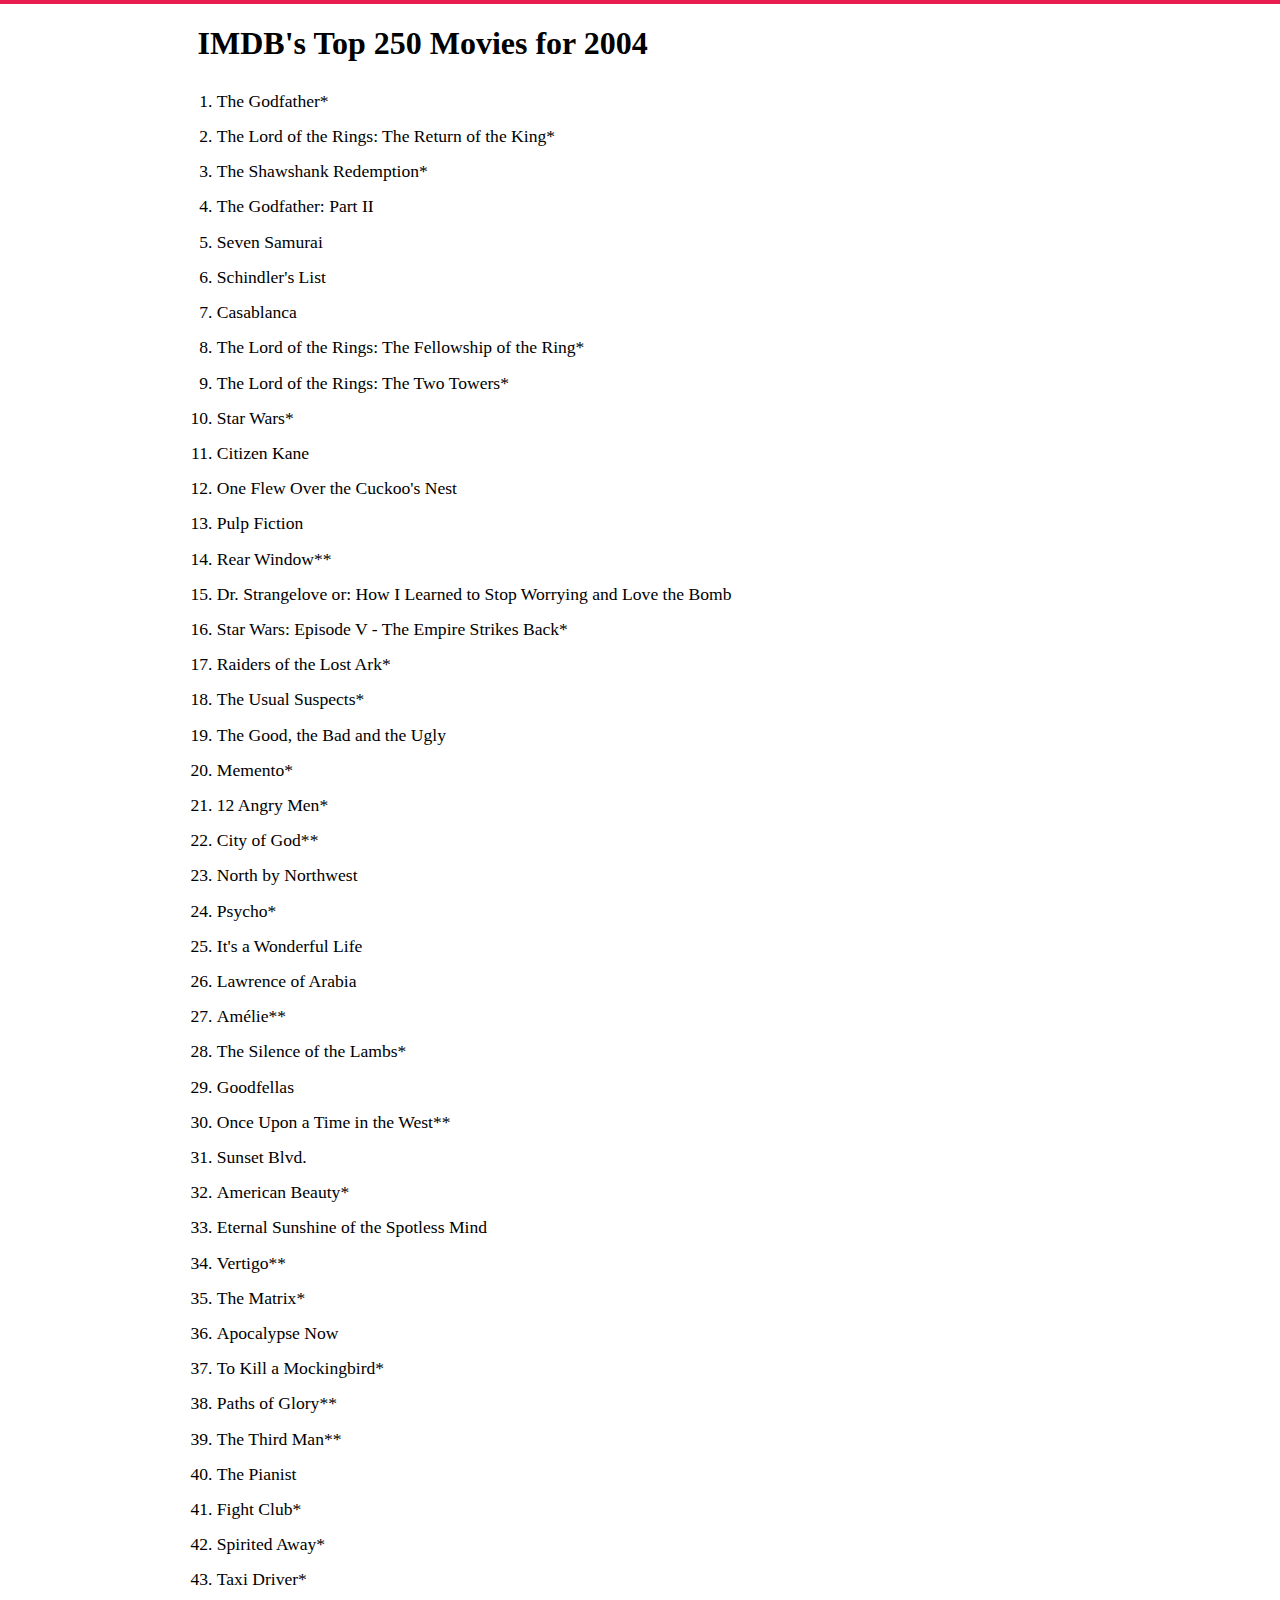
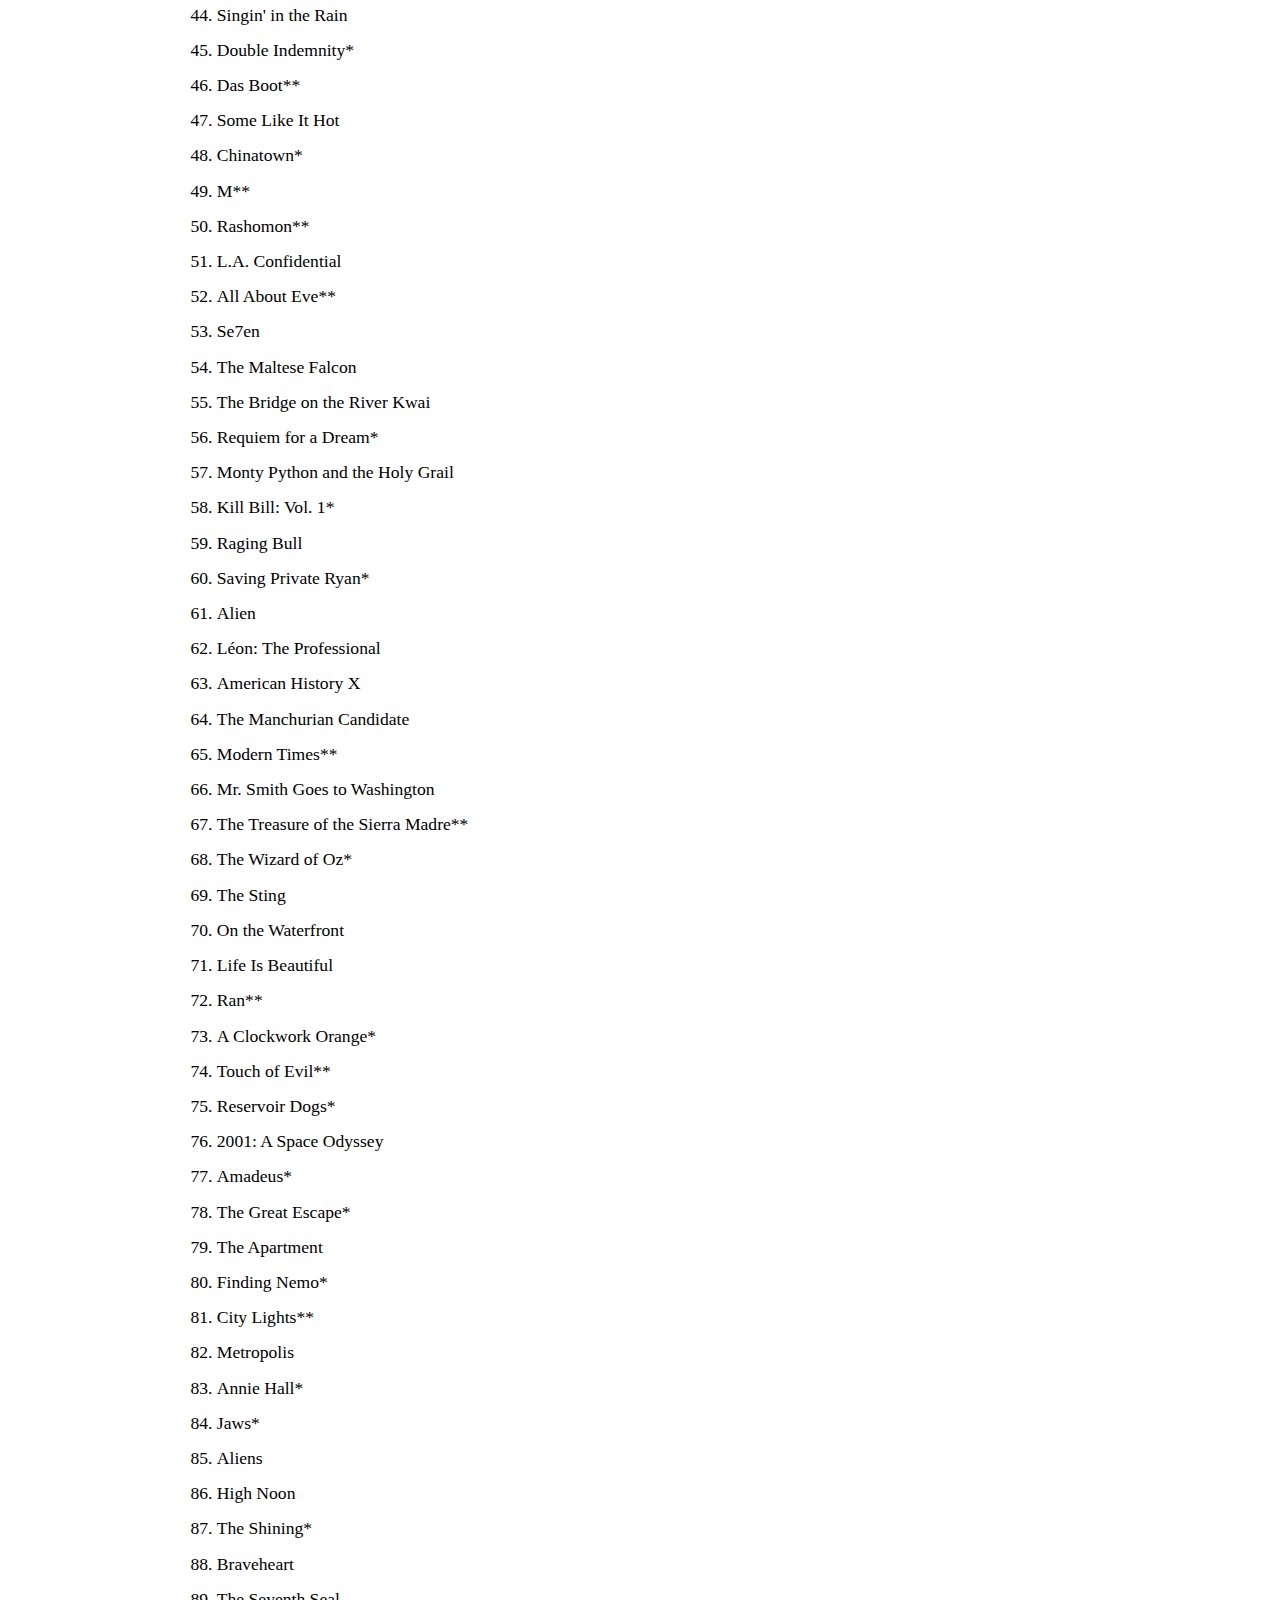
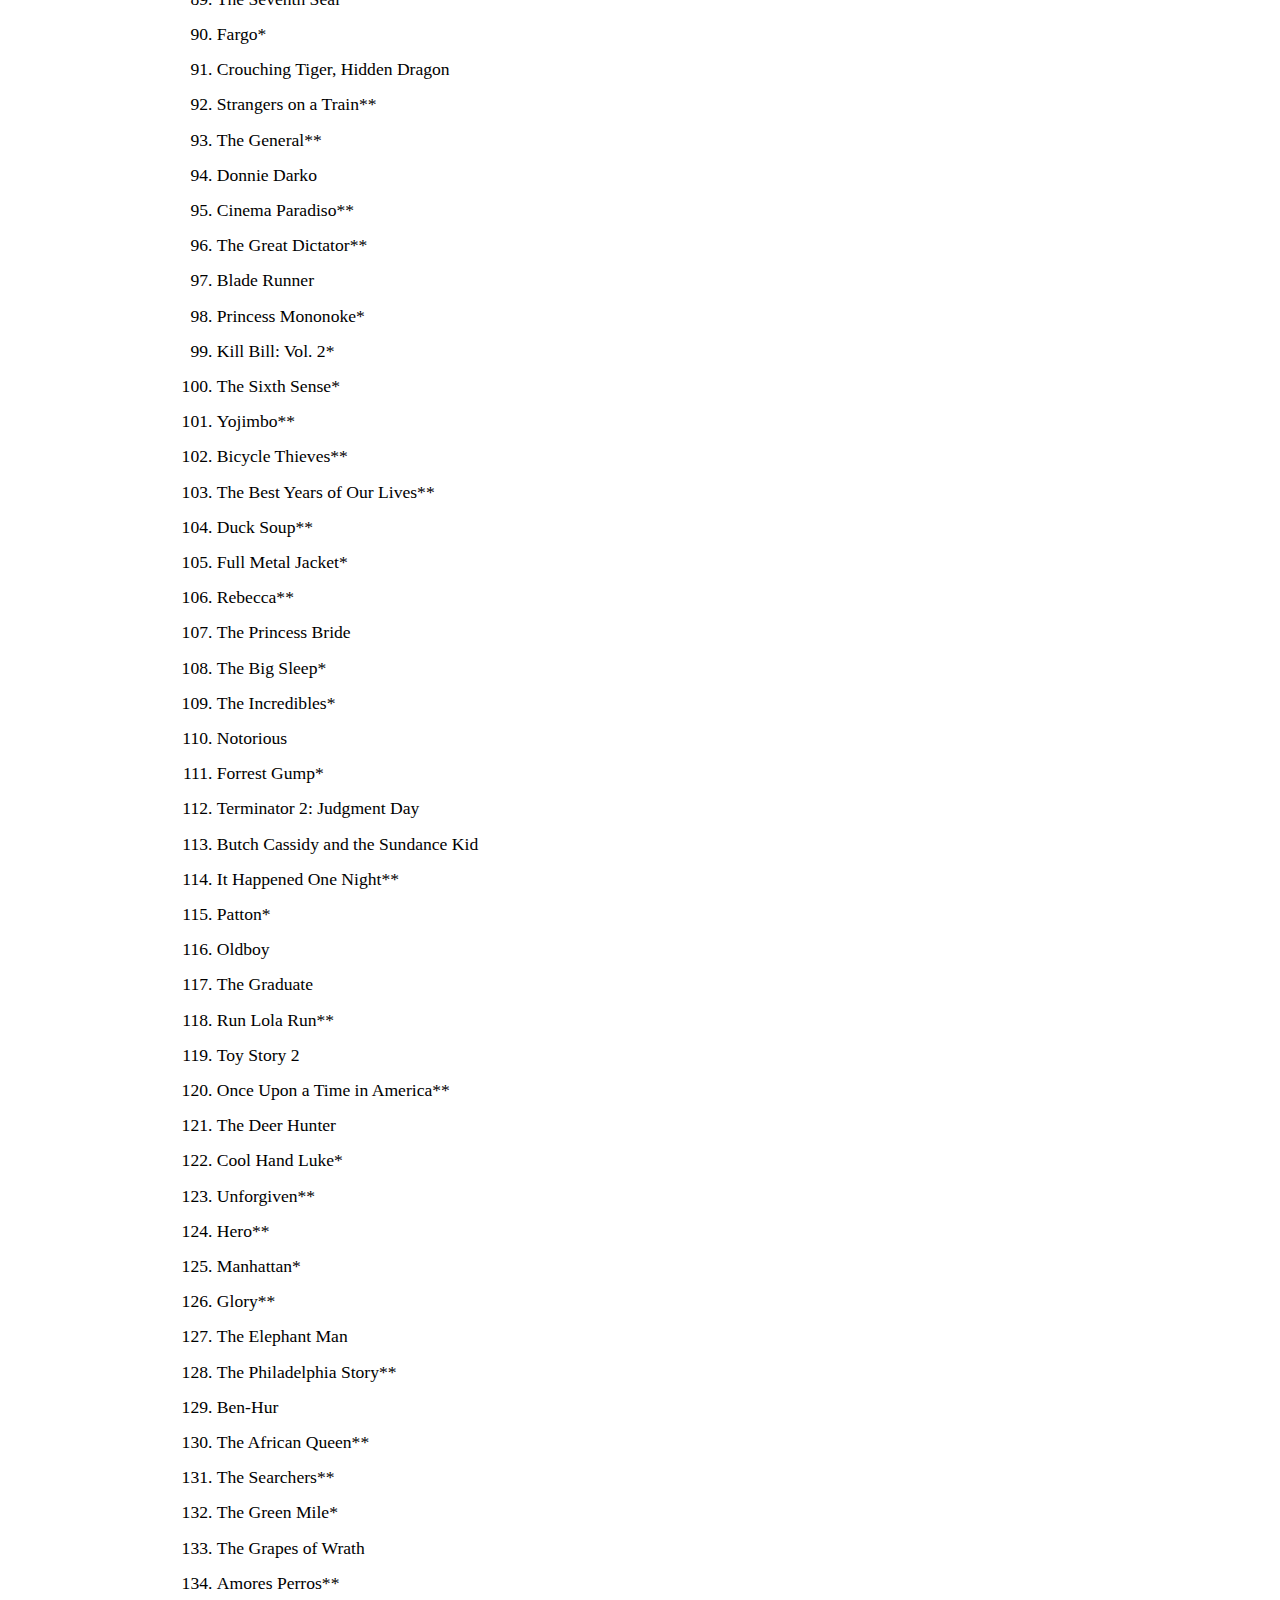
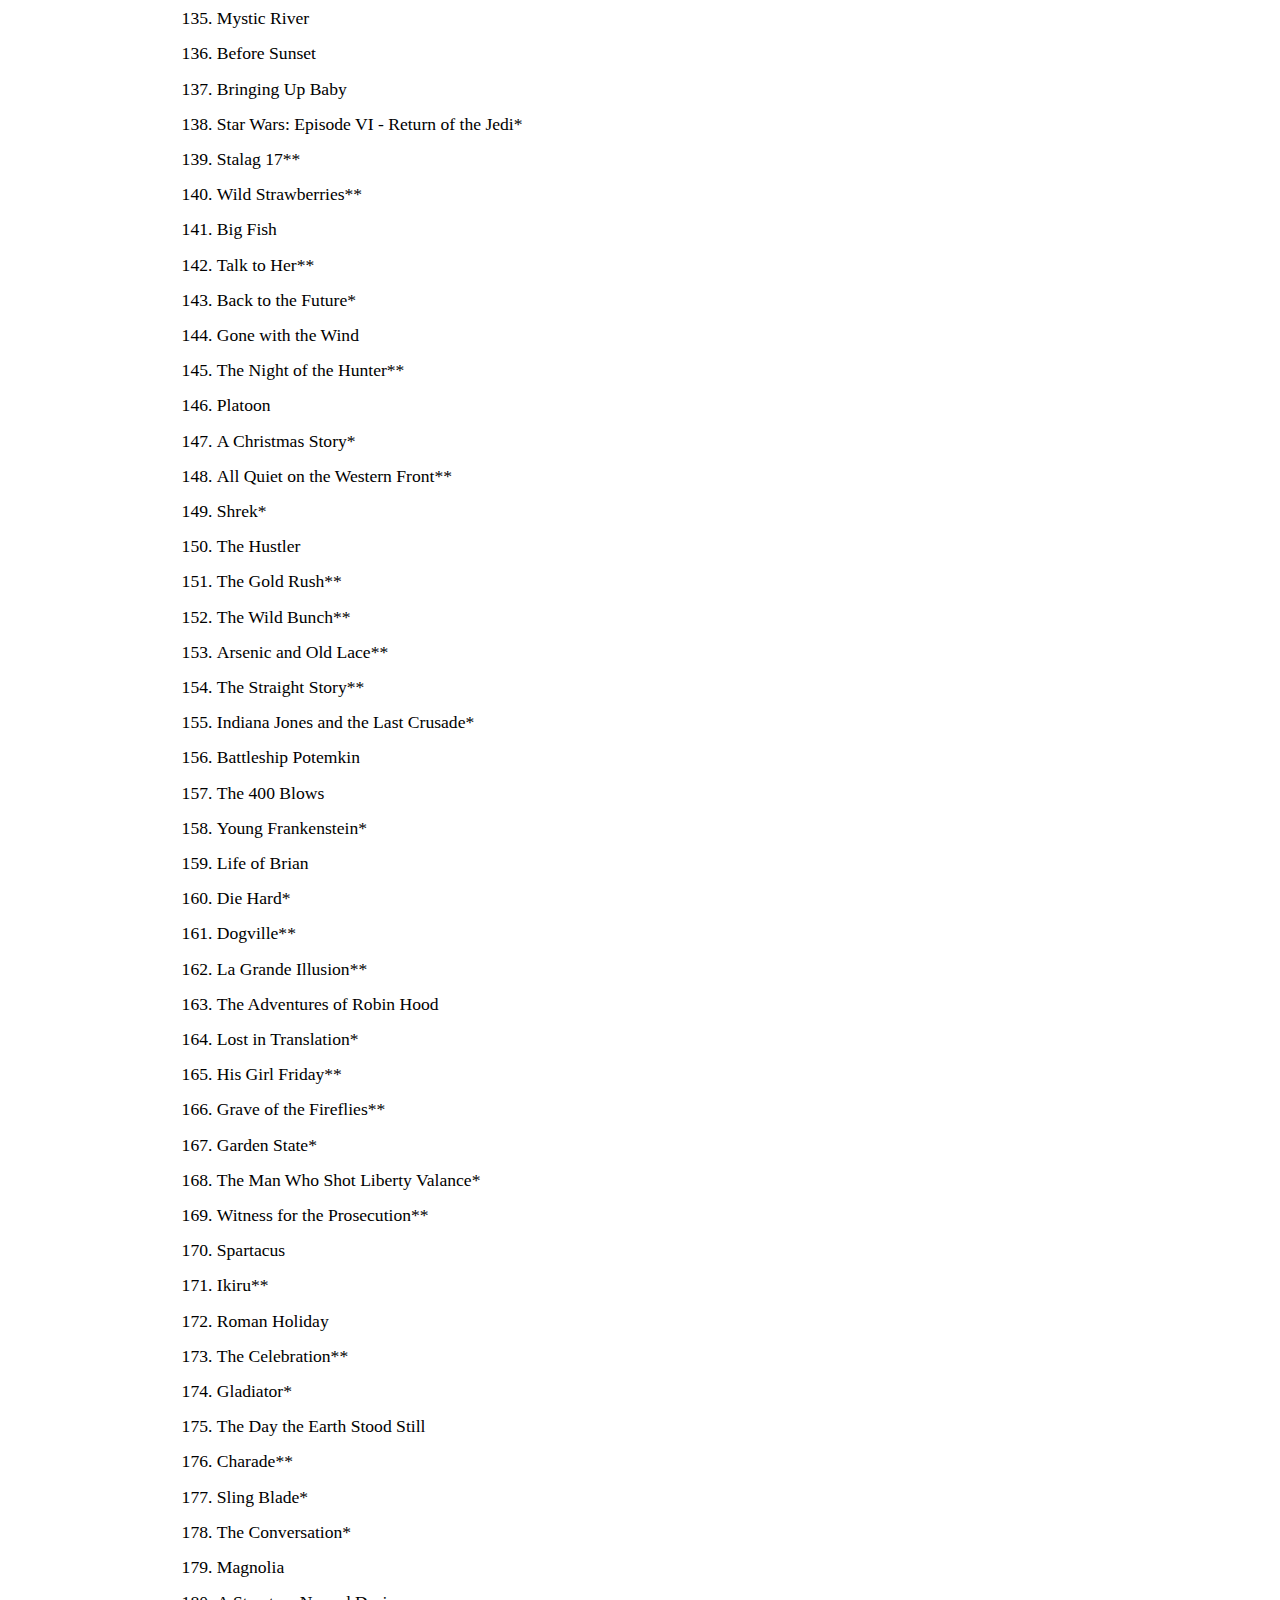
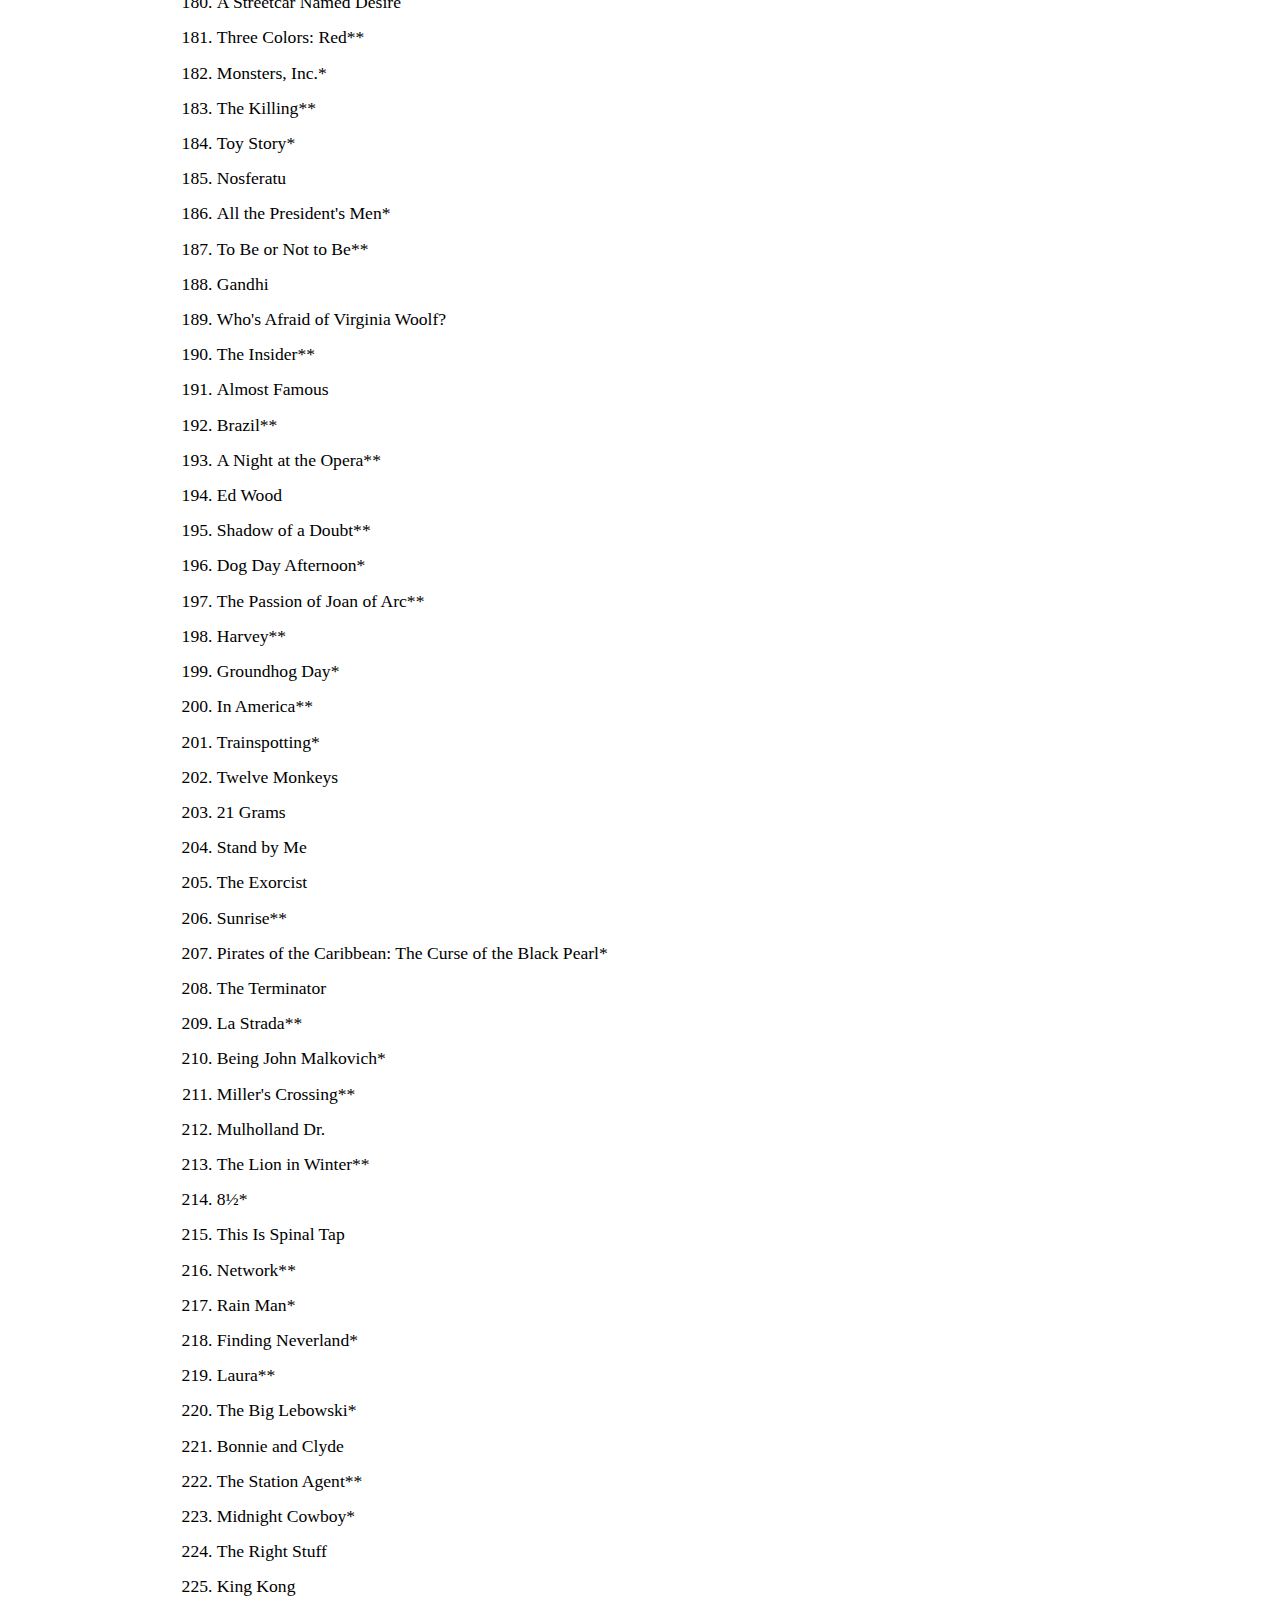
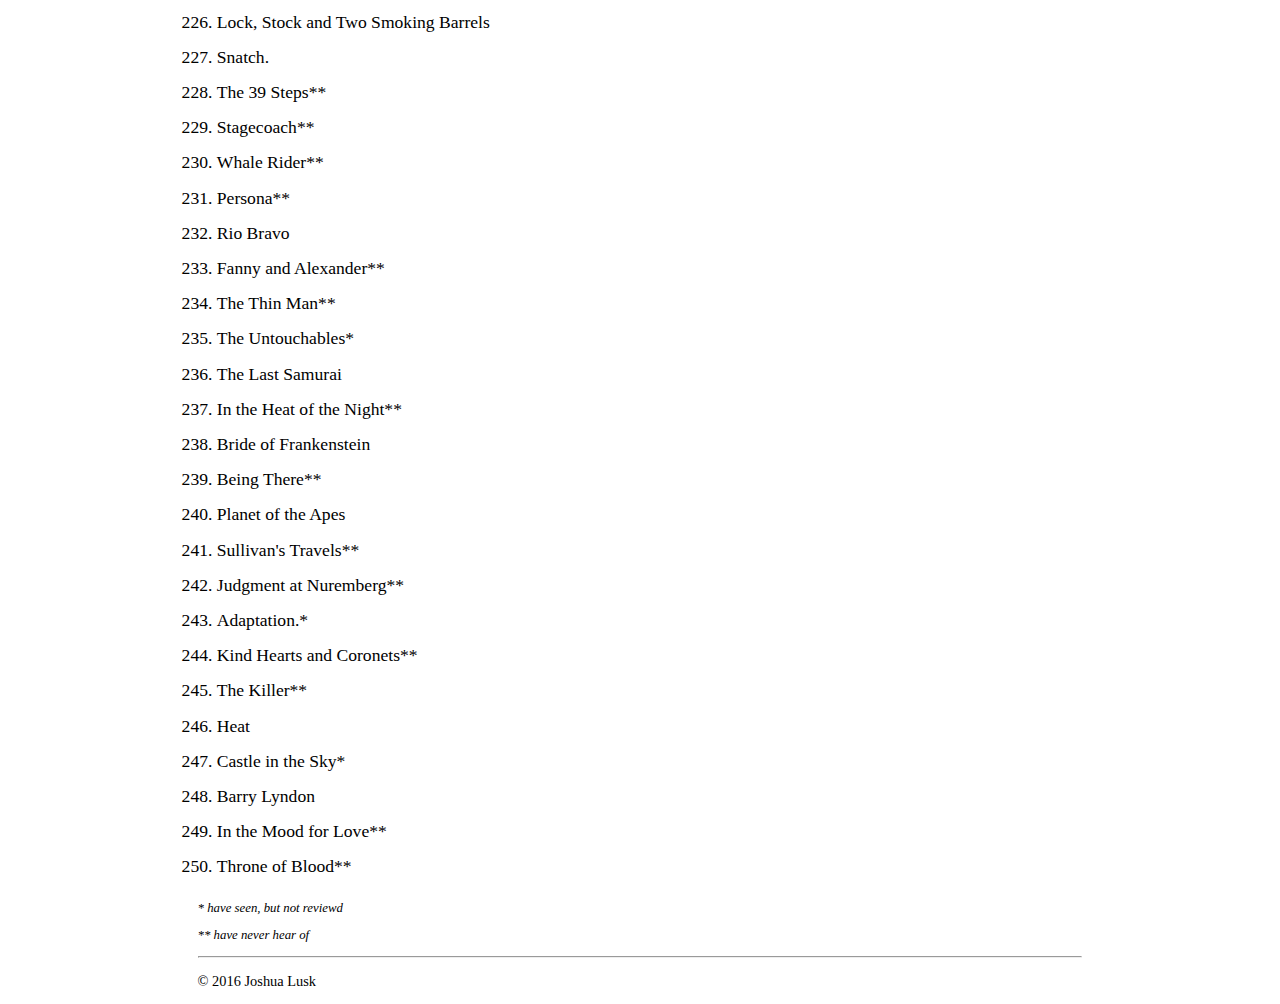
<file: index.html>
<!DOCTYPE HTML PUBLIC "-//W3C//DTD HTML 4.01//EN" 
		      "http://www.w3.org/TR/html4/strict.dtd">
<html lang="en">
	<head>
		<meta http-equiv="content-type" content="text/html; charset=UTF-8">
		<title>25004</title>
		<link href="style.css" rel="stylesheet" type="text/css">
	</head>	
	<body>
		<div id="container">
			<h1><a href="//www.imdb.com/list/ls058374907/">IMDB's Top 250 Movies for 2004</a></h1>
			<ol>
				<li>The Godfather*</li>
				<li>The Lord of the Rings: The Return of the King*</li>
				<li>The Shawshank Redemption*</li>
				<li>The Godfather: Part II</li>
				<li>Seven Samurai</li>
				<li>Schindler's List</li>
				<li>Casablanca</li>
				<li>The Lord of the Rings: The Fellowship of the Ring*</li>
				<li>The Lord of the Rings: The Two Towers*</li>
				<li>Star Wars*</li>
				<li>Citizen Kane</li>
				<li>One Flew Over the Cuckoo's Nest</li>
				<li>Pulp Fiction</li>
				<li>Rear Window**</li>
				<li>Dr. Strangelove or: How I Learned to Stop Worrying and Love the Bomb</li>
				<li>Star Wars: Episode V - The Empire Strikes Back*</li>
				<li>Raiders of the Lost Ark*</li>
				<li>The Usual Suspects*</li>
				<li>The Good, the Bad and the Ugly</li>
				<li>Memento*</li>
				<li>12 Angry Men*</li>
				<li>City of God**</li>
				<li>North by Northwest</li>
				<li>Psycho*</li>
				<li>It's a Wonderful Life</li>
				<li>Lawrence of Arabia</li>
				<li>Amélie**</li>
				<li>The Silence of the Lambs*</li>
				<li>Goodfellas</li>
				<li>Once Upon a Time in the West**</li>
				<li>Sunset Blvd.</li>
				<li>American Beauty*</li>
				<li>Eternal Sunshine of the Spotless Mind</li>
				<li>Vertigo**</li>
				<li>The Matrix*</li>
				<li>Apocalypse Now</li>
				<li>To Kill a Mockingbird*</li>
				<li>Paths of Glory**</li>
				<li>The Third Man**</li>
				<li>The Pianist</li>
				<li>Fight Club*</li>
				<li>Spirited Away*</li>
				<li>Taxi Driver*</li>
				<li>Singin' in the Rain</li>
				<li>Double Indemnity*</li>
				<li>Das Boot**</li>
				<li>Some Like It Hot</li>
				<li>Chinatown*</li>
				<li>M**</li>
				<li>Rashomon**</li>
				<li>L.A. Confidential</li>
				<li>All About Eve**</li>
				<li>Se7en</li>
				<li>The Maltese Falcon</li>
				<li>The Bridge on the River Kwai</li>
				<li>Requiem for a Dream*</li>
				<li>Monty Python and the Holy Grail</li>
				<li>Kill Bill: Vol. 1*</li>
				<li>Raging Bull</li>
				<li>Saving Private Ryan*</li>
				<li>Alien</li>
				<li>Léon: The Professional</li>
				<li>American History X</li>
				<li>The Manchurian Candidate</li>
				<li>Modern Times**</li>
				<li>Mr. Smith Goes to Washington</li>
				<li>The Treasure of the Sierra Madre**</li>
				<li>The Wizard of Oz*</li>
				<li>The Sting</li>
				<li>On the Waterfront</li>
				<li>Life Is Beautiful</li>
				<li>Ran**</li>
				<li>A Clockwork Orange*</li>
				<li>Touch of Evil**</li>
				<li>Reservoir Dogs*</li>
				<li>2001: A Space Odyssey</li>
				<li>Amadeus*</li>
				<li>The Great Escape*</li>
				<li>The Apartment</li>
				<li>Finding Nemo*</li>
				<li>City Lights**</li>
				<li>Metropolis</li>
				<li>Annie Hall*</li>
				<li>Jaws*</li>
				<li>Aliens</li>
				<li>High Noon</li>
				<li>The Shining*</li>
				<li>Braveheart</li>
				<li>The Seventh Seal</li>
				<li>Fargo*</li>
				<li>Crouching Tiger, Hidden Dragon</li>
				<li>Strangers on a Train**</li>
				<li>The General**</li>
				<li>Donnie Darko</li>
				<li>Cinema Paradiso**</li>
				<li>The Great Dictator**</li>
				<li>Blade Runner</li>
				<li>Princess Mononoke*</li>
				<li>Kill Bill: Vol. 2*</li>
				<li>The Sixth Sense*</li>
				<li>Yojimbo**</li>
				<li>Bicycle Thieves**</li>
				<li>The Best Years of Our Lives**</li>
				<li>Duck Soup**</li>
				<li>Full Metal Jacket*</li>
				<li>Rebecca**</li>
				<li>The Princess Bride</li>
				<li>The Big Sleep*</li>
				<li>The Incredibles*</li>
				<li>Notorious</li>
				<li>Forrest Gump*</li>
				<li>Terminator 2: Judgment Day</li>
				<li>Butch Cassidy and the Sundance Kid</li>
				<li>It Happened One Night**</li>
				<li>Patton*</li>
				<li>Oldboy</li>
				<li>The Graduate</li>
				<li>Run Lola Run**</li>
				<li>Toy Story 2</li>
				<li>Once Upon a Time in America**</li>
				<li>The Deer Hunter</li>
				<li>Cool Hand Luke*</li>
				<li>Unforgiven**</li>
				<li>Hero**</li>
				<li>Manhattan*</li>
				<li>Glory**</li>
				<li>The Elephant Man</li>
				<li>The Philadelphia Story**</li>
				<li>Ben-Hur</li>
				<li>The African Queen**</li>
				<li>The Searchers**</li>
				<li>The Green Mile*</li>
				<li>The Grapes of Wrath</li>
				<li>Amores Perros**</li>
				<li>Mystic River</li>
				<li>Before Sunset</li>
				<li>Bringing Up Baby</li>
				<li>Star Wars: Episode VI - Return of the Jedi*</li>
				<li>Stalag 17**</li>
				<li>Wild Strawberries**</li>
				<li>Big Fish</li>
				<li>Talk to Her**</li>
				<li>Back to the Future*</li>
				<li>Gone with the Wind</li>
				<li>The Night of the Hunter**</li>
				<li>Platoon</li>
				<li>A Christmas Story*</li>
				<li>All Quiet on the Western Front**</li>
				<li>Shrek*</li>
				<li>The Hustler</li>
				<li>The Gold Rush**</li>
				<li>The Wild Bunch**</li>
				<li>Arsenic and Old Lace**</li>
				<li>The Straight Story**</li>
				<li>Indiana Jones and the Last Crusade*</li>
				<li>Battleship Potemkin</li>
				<li>The 400 Blows</li>
				<li>Young Frankenstein*</li>
				<li>Life of Brian</li>
				<li>Die Hard*</li>
				<li>Dogville**</li>
				<li>La Grande Illusion**</li>
				<li>The Adventures of Robin Hood</li>
				<li>Lost in Translation*</li>
				<li>His Girl Friday**</li>
				<li>Grave of the Fireflies**</li>
				<li>Garden State*</li>
				<li>The Man Who Shot Liberty Valance*</li>
				<li>Witness for the Prosecution**</li>
				<li>Spartacus</li>
				<li>Ikiru**</li>
				<li>Roman Holiday</li>
				<li>The Celebration**</li>
				<li>Gladiator*</li>
				<li>The Day the Earth Stood Still</li>
				<li>Charade**</li>
				<li>Sling Blade*</li>
				<li>The Conversation*</li>
				<li>Magnolia</li>
				<li>A Streetcar Named Desire</li>
				<li>Three Colors: Red**</li>
				<li>Monsters, Inc.*</li>
				<li>The Killing**</li>
				<li>Toy Story*</li>
				<li>Nosferatu</li>
				<li>All the President's Men*</li>
				<li>To Be or Not to Be**</li>
				<li>Gandhi</li>
				<li>Who's Afraid of Virginia Woolf?</li>
				<li>The Insider**</li>
				<li>Almost Famous</li>
				<li>Brazil**</li>
				<li>A Night at the Opera**</li>
				<li>Ed Wood</li>
				<li>Shadow of a Doubt**</li>
				<li>Dog Day Afternoon*</li>
				<li>The Passion of Joan of Arc**</li>
				<li>Harvey**</li>
				<li>Groundhog Day*</li>
				<li>In America**</li>
				<li>Trainspotting*</li>
				<li>Twelve Monkeys</li>
				<li>21 Grams</li>
				<li>Stand by Me</li>
				<li>The Exorcist</li>
				<li>Sunrise**</li>
				<li>Pirates of the Caribbean: The Curse of the Black Pearl*</li>
				<li>The Terminator</li>
				<li>La Strada**</li>
				<li>Being John Malkovich*</li>
				<li>Miller's Crossing**</li>
				<li>Mulholland Dr.</li>
				<li>The Lion in Winter**</li>
				<li>8½*</li>
				<li>This Is Spinal Tap</li>
				<li>Network**</li>
				<li>Rain Man*</li>
				<li>Finding Neverland*</li>
				<li>Laura**</li>
				<li>The Big Lebowski*</li>
				<li>Bonnie and Clyde</li>
				<li>The Station Agent**</li>
				<li>Midnight Cowboy*</li>
				<li>The Right Stuff</li>
				<li>King Kong</li>
				<li>Lock, Stock and Two Smoking Barrels</li>
				<li>Snatch.</li>
				<li>The 39 Steps**</li>
				<li>Stagecoach**</li>
				<li>Whale Rider**</li>
				<li>Persona**</li>
				<li>Rio Bravo</li>
				<li>Fanny and Alexander**</li>
				<li>The Thin Man**</li>
				<li>The Untouchables*</li>
				<li>The Last Samurai</li>
				<li>In the Heat of the Night**</li>
				<li>Bride of Frankenstein</li>
				<li>Being There**</li>
				<li>Planet of the Apes</li>
				<li>Sullivan's Travels**</li>
				<li>Judgment at Nuremberg**</li>
				<li>Adaptation.*</li>
				<li>Kind Hearts and Coronets**</li>
				<li>The Killer**</li>
				<li>Heat</li>
				<li>Castle in the Sky*</li>
				<li>Barry Lyndon</li>
				<li>In the Mood for Love**</li>
				<li>Throne of Blood**</li>
			</ol>
			<div id="key">
				<p>* have seen, but not reviewd</p>
				<p>** have never hear of</p>
			</div>
			<hr>
			<p id="copy">© 2016 Joshua Lusk</p>
		</div>
	</body>
</html>
</file>
<file: style.css>
html {
	border-top: 0.3em #e81c4f solid;
}

body {
	font-family: 'Georgia', 'Times New Roman', sans-serif;
}

h1 a {
	color: black;
	text-decoration: none;	
}

h1 a:visited {
	color: black;
}

h1 a:hover {
	color: #e81c4f;
}

ol {
	padding-left: 1.2em;
}

ol li {
	font-size: 1.1em;
	line-height: 2em;
}

#container {
	margin: 0 auto;
	width: 70%;	
}

#copy {
	font-size:0.9em;
}

#key p {
	font-size: 0.8em;
	font-style: oblique;
}
</file>
